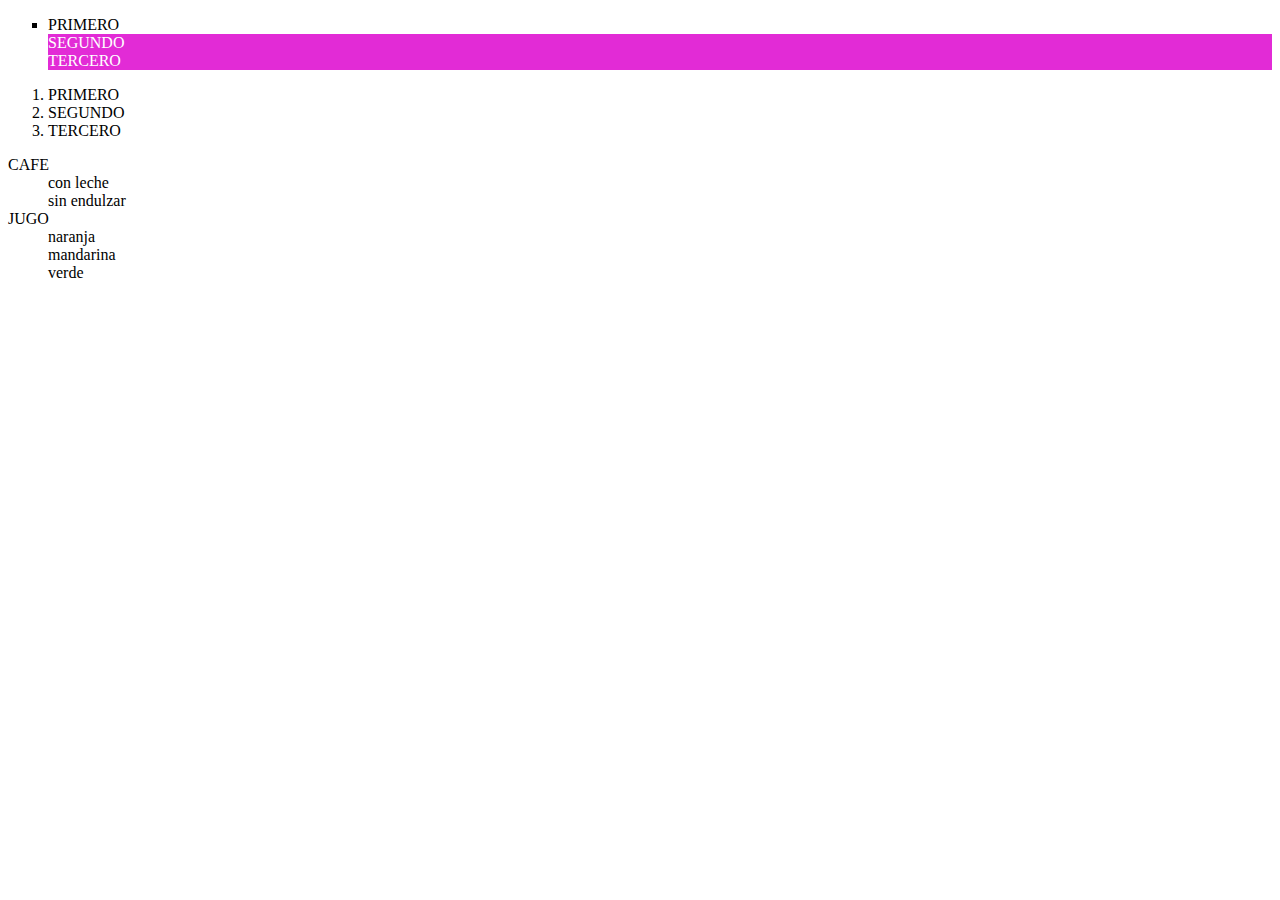
<file: listas.html>
<!DOCTYPE html>
<html>
    <head>
        <style>
            .first{
                background-color: rgb(226, 43, 214);
                color:rgb(255, 255, 255);
            }
        </style>
    </head>
    <body>
        <ul style="list-style-type:circle">
            <li style="list-style-type:square">PRIMERO</li>
            <div class="first">
                <li>SEGUNDO</li>
                <li>TERCERO</li>
            </div>
        </ul>
        <ol>
            <li>PRIMERO</li>
            <li>SEGUNDO</li>
            <li>TERCERO</li>
        </ol>
        <dl>
            <dt>CAFE</dt>
            <dd>con leche</dd>
            <dd>sin endulzar</dd>
            <dt>JUGO</dt>
            <dd>naranja</dd>
            <dd>mandarina</dd>
            <dd>verde</dd>
        </dl>
    </body>
</html>
</file>
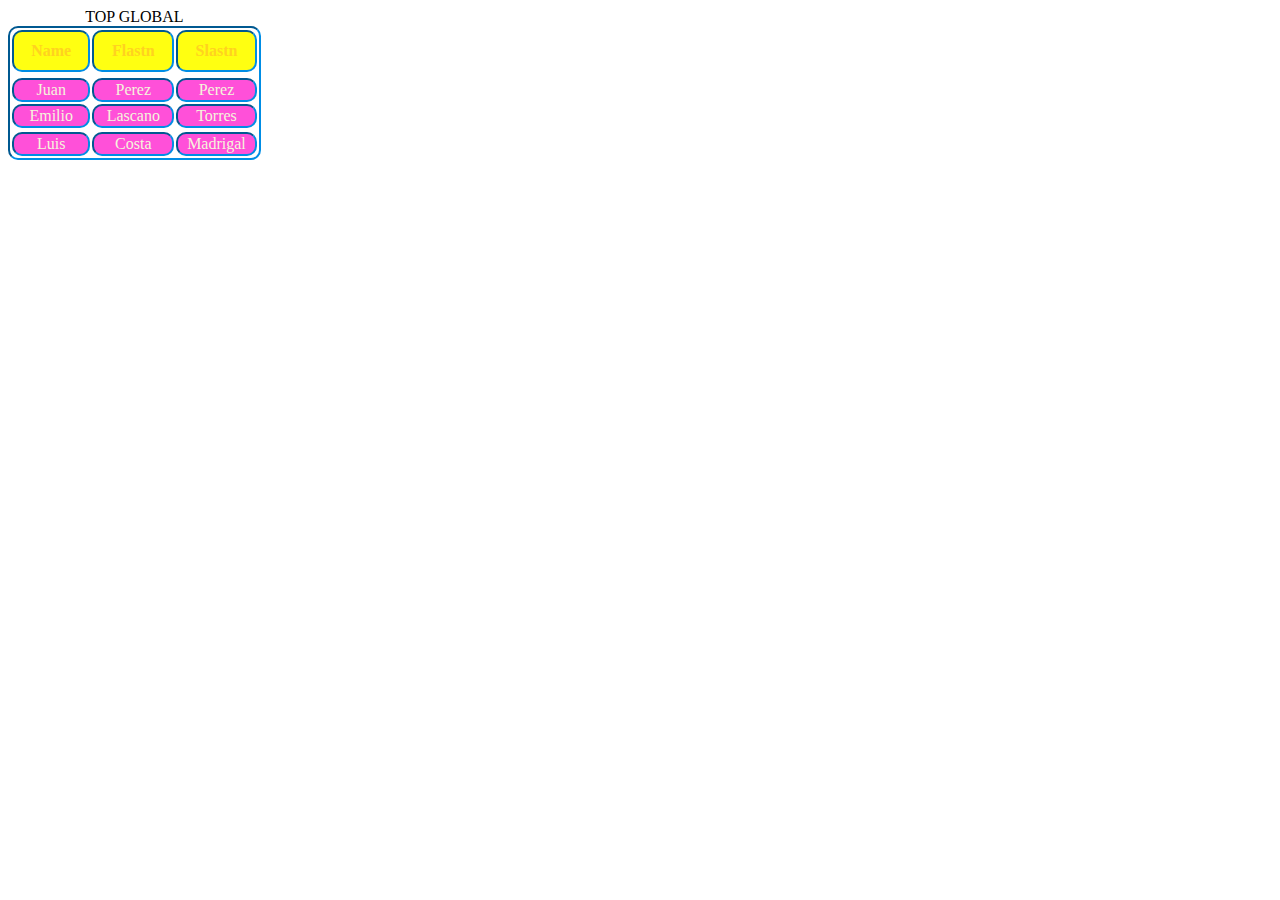
<file: Tablas.html>
<!DOCTYPE html>
<head>
    <style>
        table, th, td {border: 2px solid rgb(0, 141, 229);
                       text-align: center;
                       border-radius: 10px;
                       border-style: inset;}
        th{background-color: rgb(255, 255, 17);
           color:rgb(255, 210, 31);
           padding:10px;}
        td{background-color: rgb(255, 80, 217);
           color:beige;}
        thead {color:rgb(5, 82, 149);}
        tbody {color:rgb(222, 122, 0);}
        tfoot {color:blueviolet;}
    </style>
</head>

<body>
    <table style="width:20%">
        <caption>TOP GLOBAL</caption>
        <tr style="height:0px">
            <thead style="vertical-align:middle">  <th> Name </th> <th> Flastn </th> <th> Slastn </th>  </thead>
        </tr>
        <tr>
            <tbody>  <td> Juan </td> <td> Perez </td> <td> Perez </td>    </tbody>
        </tr>
        <tr>
            <td> Emilio </td> <td> Lascano </td> <td> Torres </td>
        </tr>
        <tr>
            <tfoot>  <td> Luis </td> <td> Costa </td> <td> Madrigal </td>  </tfoot>
        </tr>
    </table>
</body>
</file>
